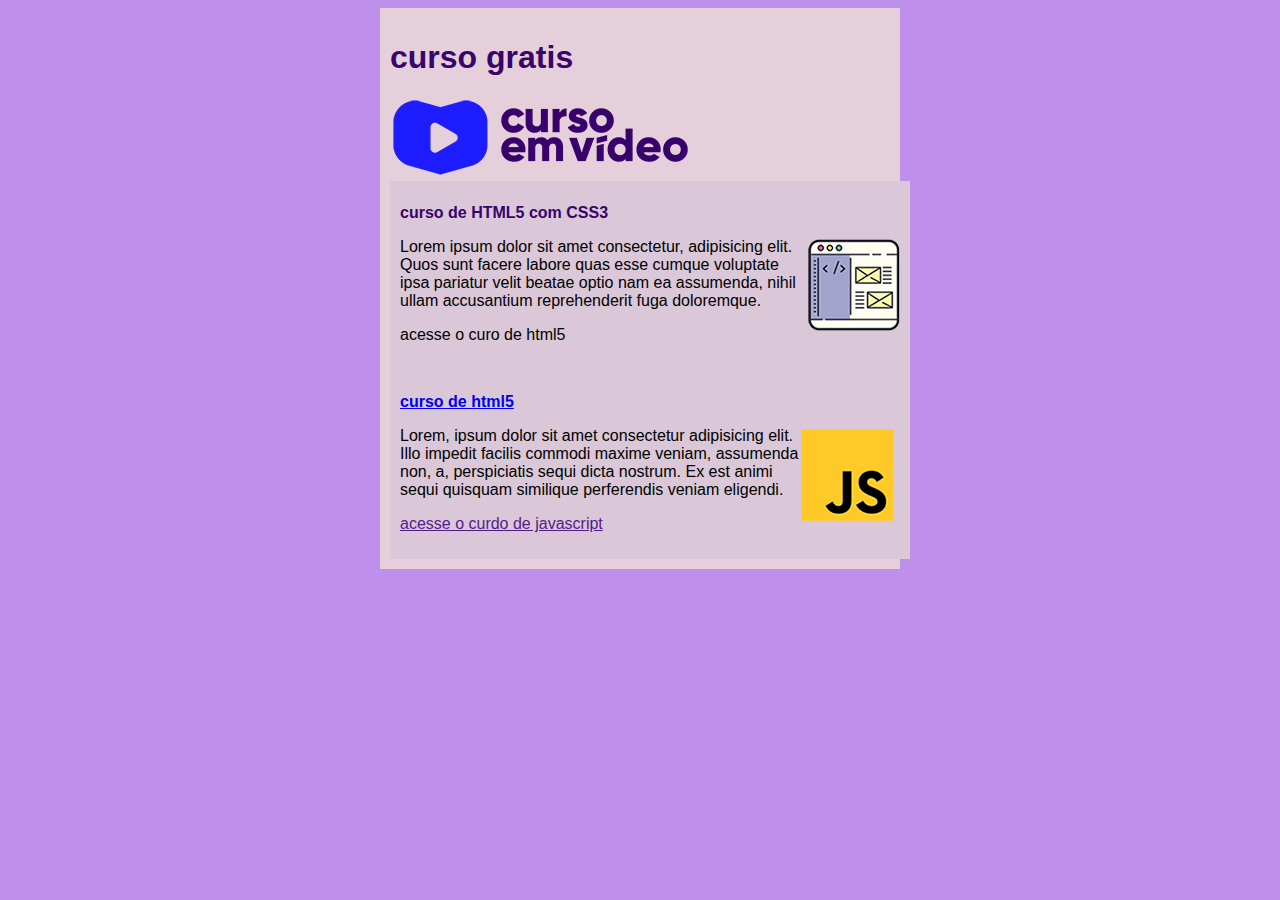
<file: index.html>
<!DOCTYPE html>
<html lang="pt-br">
<head>
    <meta charset="UTF-8">
    <meta name="viewport" content="width=device-width, initial-scale=1.0">
    <title>curso em video</title>
    <link rel="stylesheet" href="estilos/style.css">
</head>
<body>
    <main>
        <header>
            <h1>curso gratis</h1>
            <img src="imagens/curso-em-video-cor.png" alt="curso em video">
        </header>
        <article>
            <h2>curso de HTML5 com CSS3</h2>
            <img class="lado" src="imagens/curso-html-css.png" alt="curso HTML5">
            <p>Lorem ipsum dolor sit amet consectetur, adipisicing elit. Quos sunt facere labore quas esse cumque voluptate ipsa pariatur velit beatae optio nam ea assumenda, nihil ullam accusantium reprehenderit fuga doloremque.</p>
            <p>acesse o curo de html5</p>
        </article>
        <article>
            <h2><a href="pagina2.html">curso de html5</a></h2>
            <img class="lado" src="imagens/curso-javascript.png" alt="curso JavaScript">
            <p>Lorem, ipsum dolor sit amet consectetur adipisicing elit. Illo impedit facilis commodi maxime veniam, assumenda non, a, perspiciatis sequi dicta nostrum. Ex est animi sequi quisquam similique perferendis veniam eligendi.</p>
            <p><a href=>acesse o curdo de javascript</a></p>
        </article>
    </main></a>
</body>
</html>
</file>
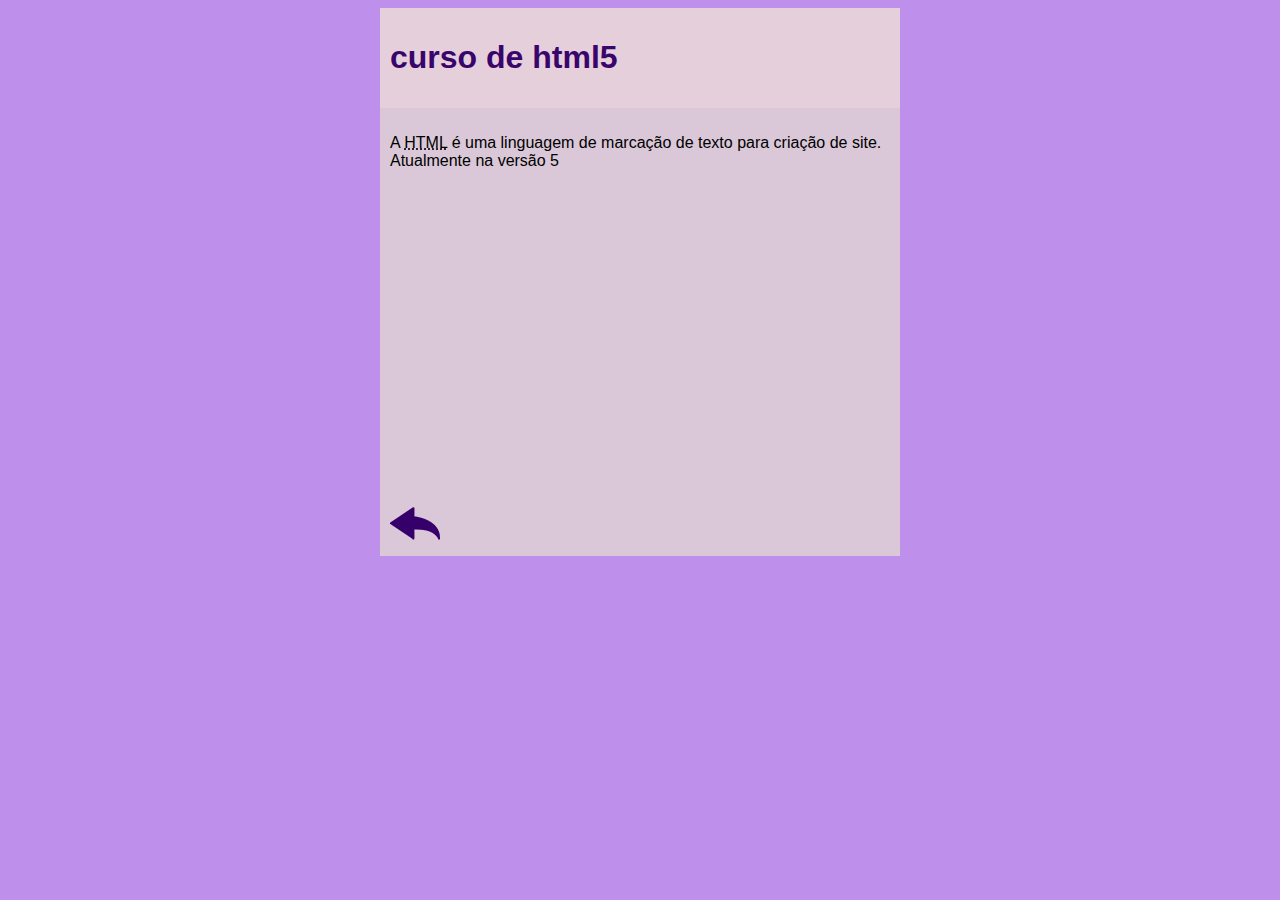
<file: pagina2.html>
<!DOCTYPE html>
<html lang="pt.br">
<head>
    <meta charset="UTF-8">
    <meta name="viewport" content="width=device-width, initial-scale=1.0">
    <title>Video curso html5</title>
    <link rel="stylesheet" href="estilos/style.css">
</head>
<body>
    <main>
        <header>
            <h1>curso de html5</h1>
        </header>
    </main>
    <article>
        <p>A <abbr title="hypertext markup language"> HTML</abbr> é uma linguagem de marcação de texto para criação de site. Atualmente na versão 5</p>
        <iframe width="560" height="315" src="https://www.youtube.com/embed/S7d371WsIt0?si=DEGq82_mJsVd43Tu" title="YouTube video player" frameborder="0" allow="accelerometer; autoplay; clipboard-write; encrypted-media; gyroscope; picture-in-picture; web-share" referrerpolicy="strict-origin-when-cross-origin" allowfullscreen></iframe>

        <a href="index.html"><img src="imagens/btn-back.png" alt="voltar" rel="prev"></a>


    </article>
    
    
</body>
</html>
</file>
<file: estilos/style.css>
* {
    font-family: Arial, Helvetica, sans-serif;
    font-size: 16px;
}
body{
    background-color: rgb(191, 144, 235);
    
}
main{
    background-color: rgb(228, 207, 218);
    width: 500px;
    padding: 10px;
    margin: auto;
    
}
img.lado {
    float:right ;
}
      
iframe {
    width: 500px;
}
    article{
    background-color: rgb(218, 200, 216);
    width: 500px;
    margin: auto;
    padding: 10px;
    }
    h1 {
        font-size: 2em;
        color: rgb(57, 4, 107);
    }
    h2 {
        font-size: 1,5em;
        color: rgb(57, 3, 107);
    }
</file>
